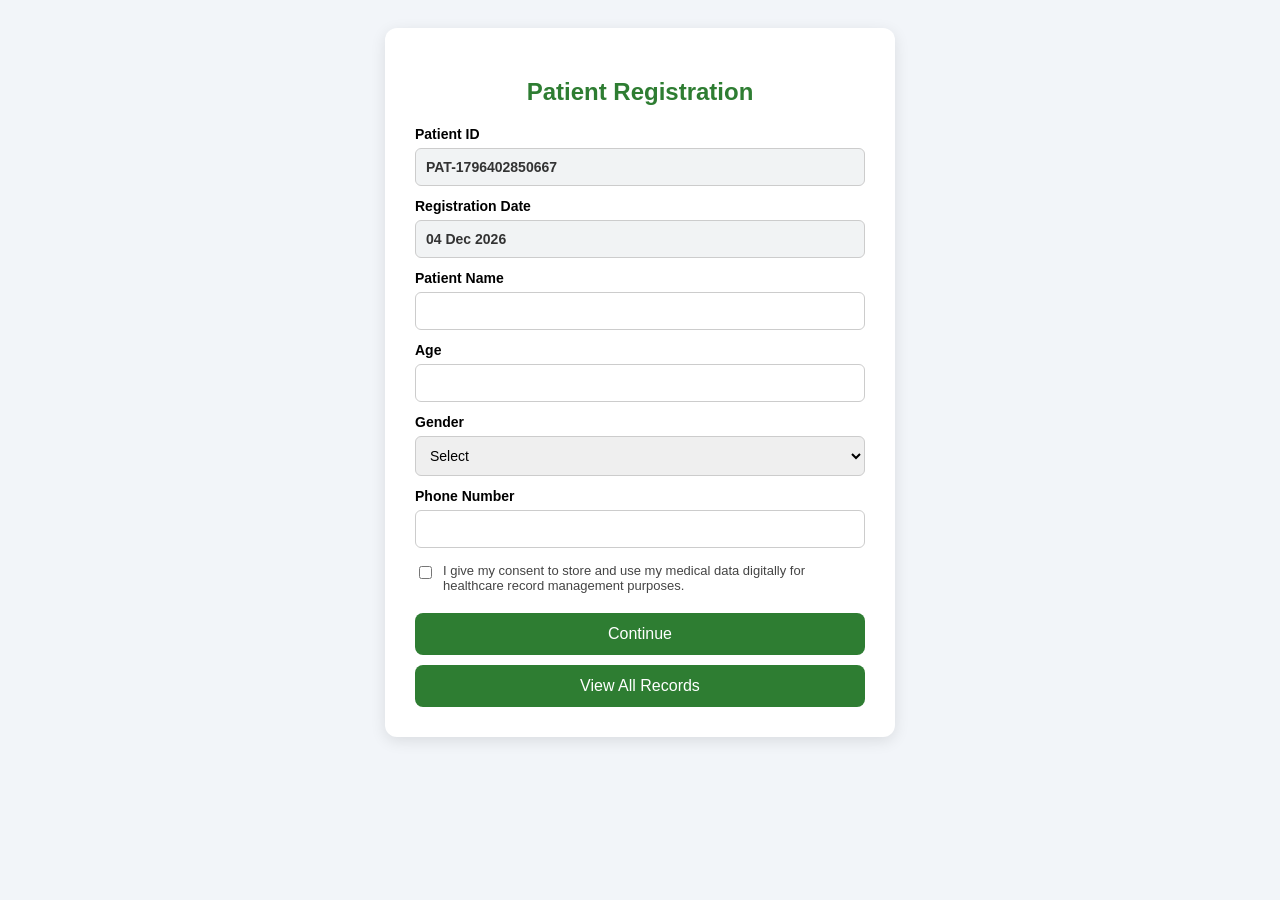
<file: index.html>
<!DOCTYPE html>
<html lang="en">
<head>
    <meta charset="UTF-8">
    <title>Medical Record System</title>
    <link rel="stylesheet" href="style.css">
</head>
<body>

<div class="container">

    <h2>Patient Registration</h2>

    <form onsubmit="savePatient(event)">

        <label>Patient ID</label>
        <input type="text" id="patientId" readonly>

        <label>Registration Date</label>
        <input type="text" id="regDate" readonly>

        <label>Patient Name</label>
        <input type="text" id="name" required>

        <label>Age</label>
        <input type="number" id="age" required>

        <label>Gender</label>
        <select id="gender" required>
            <option value="">Select</option>
            <option>Male</option>
            <option>Female</option>
            <option>Other</option>
        </select>

        <label>Phone Number</label>
        <input type="text" id="phone" required>

        <!-- Consent below phone -->
        <div class="consent-box">
            <label class="consent">
                <input type="checkbox" id="consentCheckbox">
                <span>
                    I give my consent to store and use my medical data digitally
                    for healthcare record management purposes.
                </span>
            </label>
        </div>

        <button type="submit">Continue</button>
        <button onclick="window.location.href='history.html'">
    View All Records
</button>

    </form>
</div>

<script src="script.js"></script>
</body>
</html>
</file>
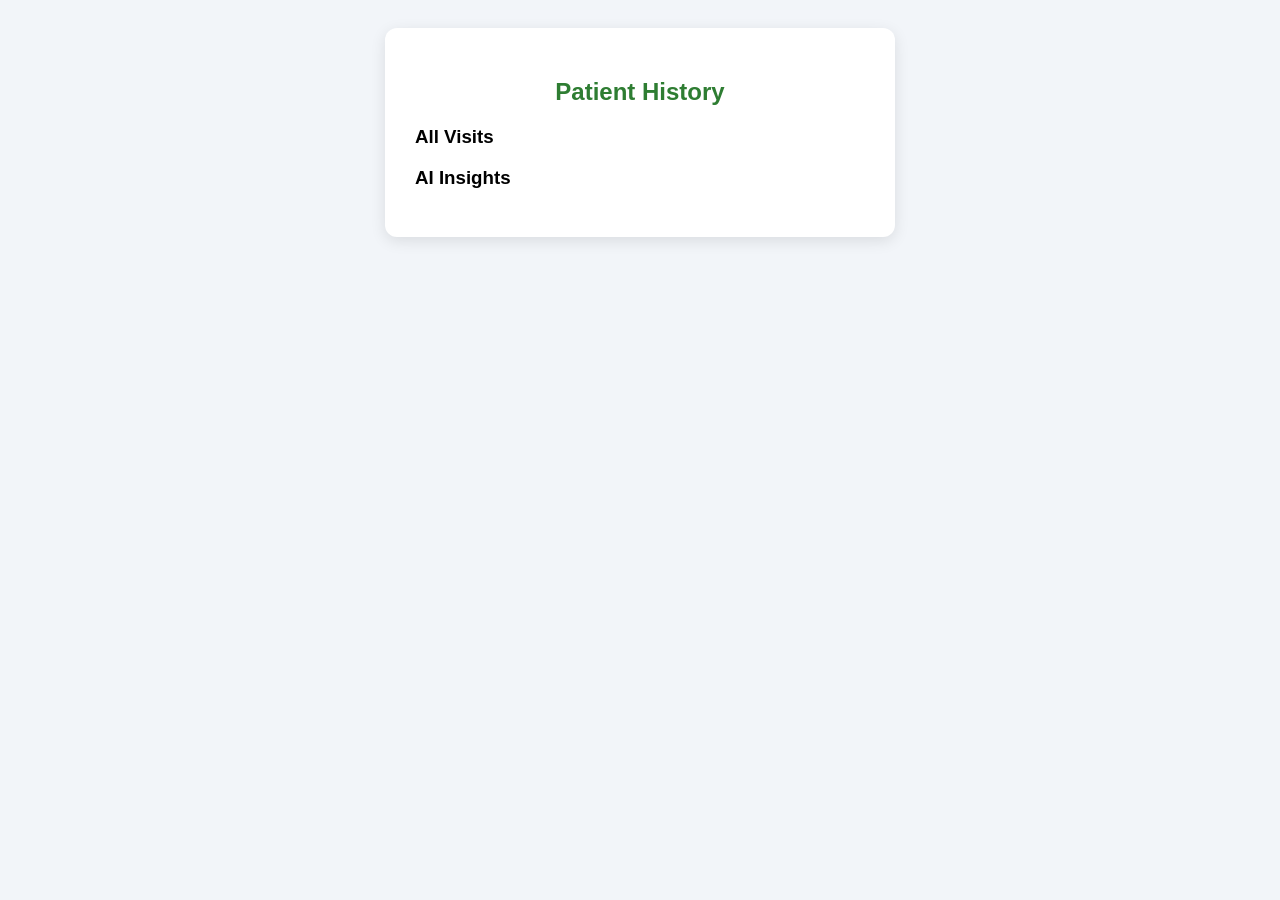
<file: history.html>
<!DOCTYPE html>
<html lang="en">
<head>
    <meta charset="UTF-8">
    <title>Patient History</title>
    <link rel="stylesheet" href="style.css">
</head>
<body>

<div class="container">
    <h2>Patient History</h2>

    <div id="patientInfo"></div>

    <h3>All Visits</h3>
    <div id="visitList"></div>

    <h3>AI Insights</h3>
    <div id="insights"></div>
</div>

<script src="history.js"></script>
</body>
</html>
</file>
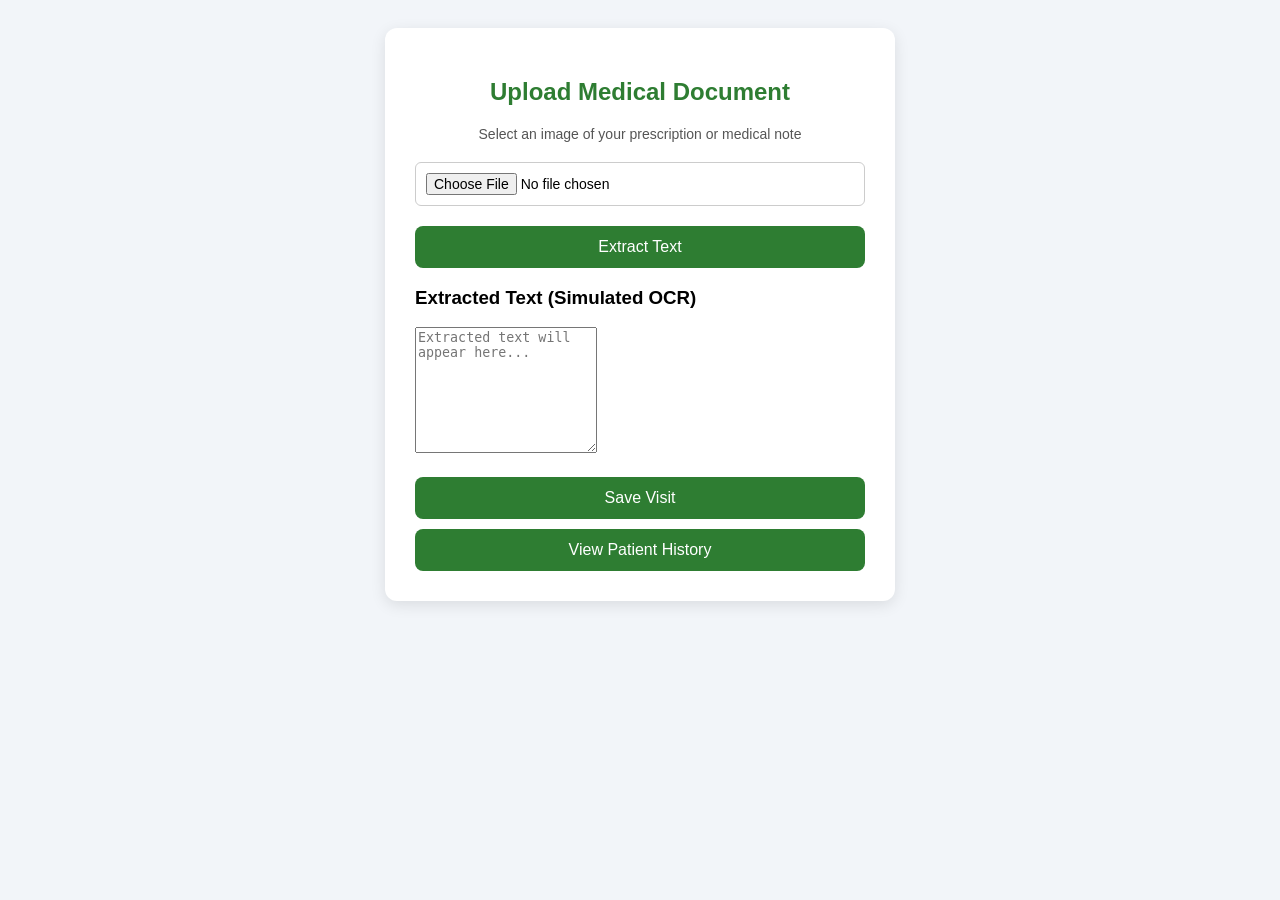
<file: upload.html>
<!DOCTYPE html>
<html lang="en">
<head>
    <meta charset="UTF-8">
    <title>Upload Medical Document</title>
    <link rel="stylesheet" href="style.css">
</head>
<body>

<div class="container">

    <h2>Upload Medical Document</h2>

    <p>Select an image of your prescription or medical note</p>

    <input type="file" id="fileInput" accept="image/*">
    <button onclick="extractText()">Extract Text</button>

    <h3>Extracted Text (Simulated OCR)</h3>
    <textarea id="extractedText" rows="8" placeholder="Extracted text will appear here..."></textarea>

    <button onclick="saveVisit()">Save Visit</button>
    <button onclick="window.location.href='history.html'">View Patient History</button>

</div>

<script src="upload.js"></script>
</body>
</html>
</file>
<file: style.css>
/* ---------------- Body & Container ---------------- */
body {
    font-family: Arial, sans-serif;
    background: #f2f5f9;
    padding: 20px;
}

.container {
    max-width: 450px;
    margin: auto;
    background: #ffffff;
    padding: 30px;
    border-radius: 12px;
    box-shadow: 0 4px 15px rgba(0,0,0,0.1);
}

/* ---------------- Headings ---------------- */
h2 {
    text-align: center;
    margin-bottom: 20px;
    color: #2e7d32;
}

/* ---------------- Labels & Paragraphs ---------------- */
label {
    display: block;
    margin-top: 12px;
    font-weight: bold;
    font-size: 14px;
}

p {
    font-size: 14px;
    color: #555;
    text-align: center;
}

/* ---------------- Inputs & Selects ---------------- */
input, select {
    width: 100%;
    padding: 10px;
    margin-top: 6px;
    border-radius: 6px;
    border: 1px solid #ccc;
    font-size: 14px;
    box-sizing: border-box;
}

input[readonly] {
    background: #f1f3f4;
    font-weight: bold;
    color: #333;
}

/* ---------------- Button ---------------- */
button {
    width: 100%;
    padding: 12px;
    margin-top: 20px;
    background: #2e7d32;
    color: white;
    border: none;
    border-radius: 8px;
    font-size: 16px;
    cursor: pointer;
    transition: 0.2s background;
}

button:hover {
    background: #1b5e20;
}

/* ---------------- Consent Checkbox ---------------- */
.consent-box {
    margin-top: 15px;
    text-align: left;
}

.consent {
    display: flex;
    align-items: flex-start;
    gap: 8px;
    font-size: 13px;
    font-weight: normal;
    color: #444;
}

.consent input {
    margin-top: 3px;
    width: auto;
}
/* Style for View Patient History button */
button:last-of-type {
    background: #1976d2;  /* nice blue for history button */
    margin-top: 10px;      /* small gap from Save Visit */
}

button:last-of-type:hover {
    background: #0d47a1;
}
button:last-of-type {
    background: #2e7d32;
}

button:last-of-type:hover {
    background: #1b5e20;
}
</file>
